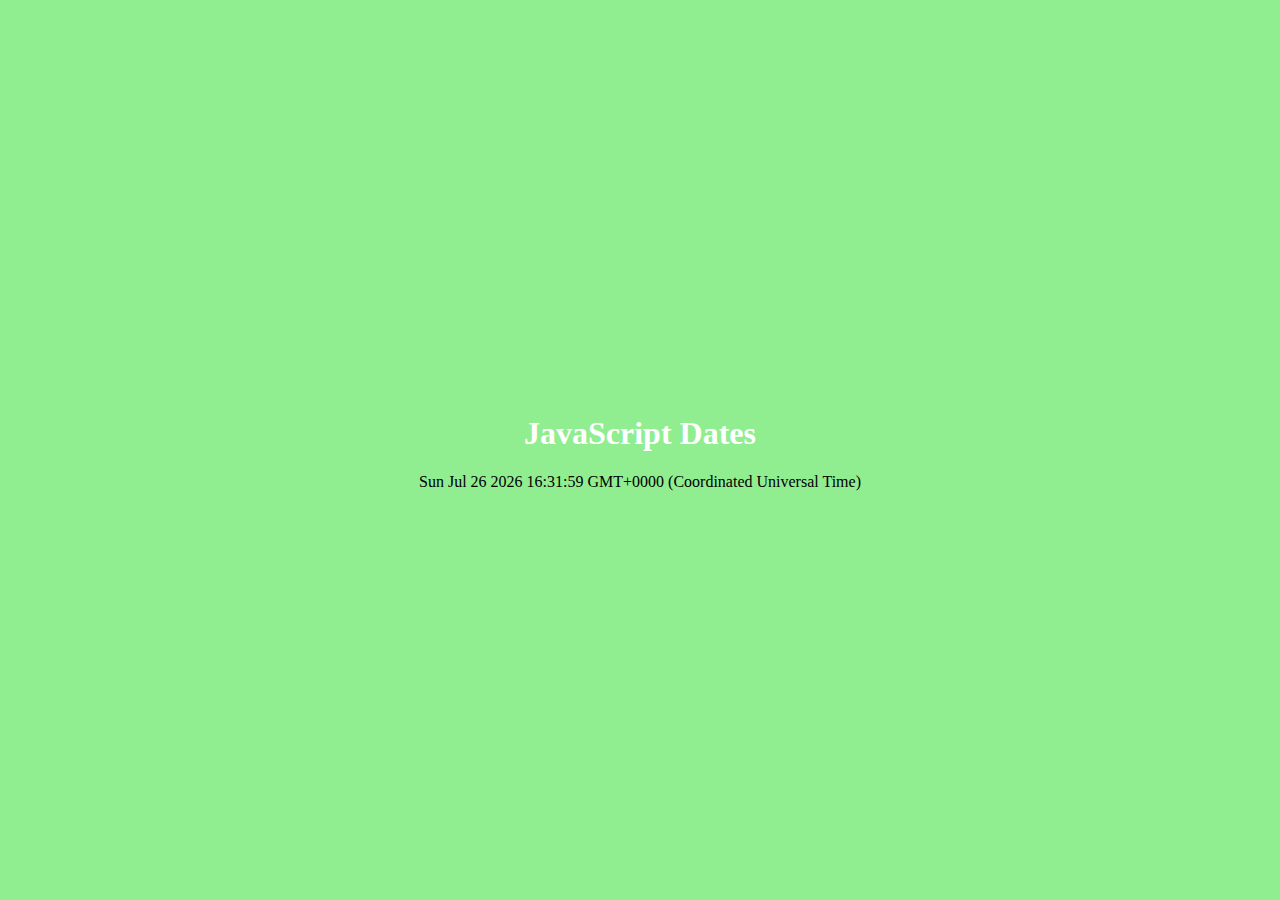
<file: entries/entry11/index.html>
<DOCTYPE html>
    <html lang="en">
    <head>
      <meta charset="utf-8">
      <meta name="viewport" content="width=device-width, initial-scale=1, shrink-to-fit=no">
      <link rel="stylesheet" type="text/css" href="style.css">
      <title>JavaScript Demo</title>
    </head>
    <body>
      <h1>JavaScript Dates</h1>

<p id="demo"></p>
      
  
    

     
      <script src="https://code.jquery.com/jquery-3.6.4.min.js"></script>
       <script type="text/javascript" src="main.js"></script>
      

    </body>
 </html>
</file>
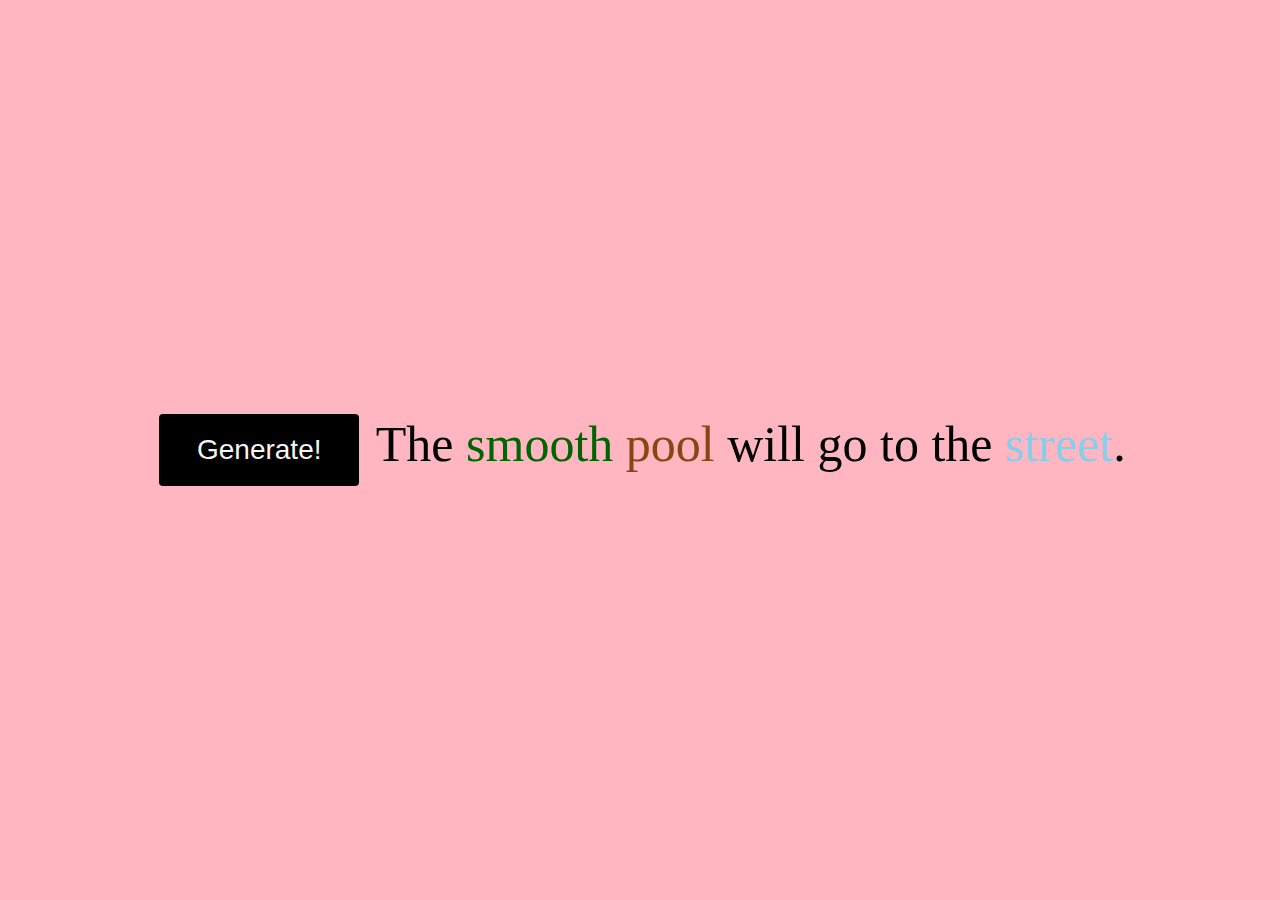
<file: entries/entry9/index.html>
<!DOCTYPE html>
    <html>
    <head>
      <meta charset="utf-8">
      <meta name="viewport" content="width=device-width, initial-scale=1, shrink-to-fit=no">
      <link rel="stylesheet" type="text/css" href="style.css">
      <title>JavaScript Demo</title>
    </head>
    <body>
      
      <section>
          <button class="button" style="vertical-align: middle;">
    <span>Generate!</span>
  </button>
        The <span class="list-one"></span> <span class="list-two"></span> will go to the <span class="list-three"></span>.
      </section>
      <script src="https://code.jquery.com/jquery-3.6.4.min.js"></script>
       <script type="text/javascript" src="main.js"></script>
      

    </body>
 </html>
</file>
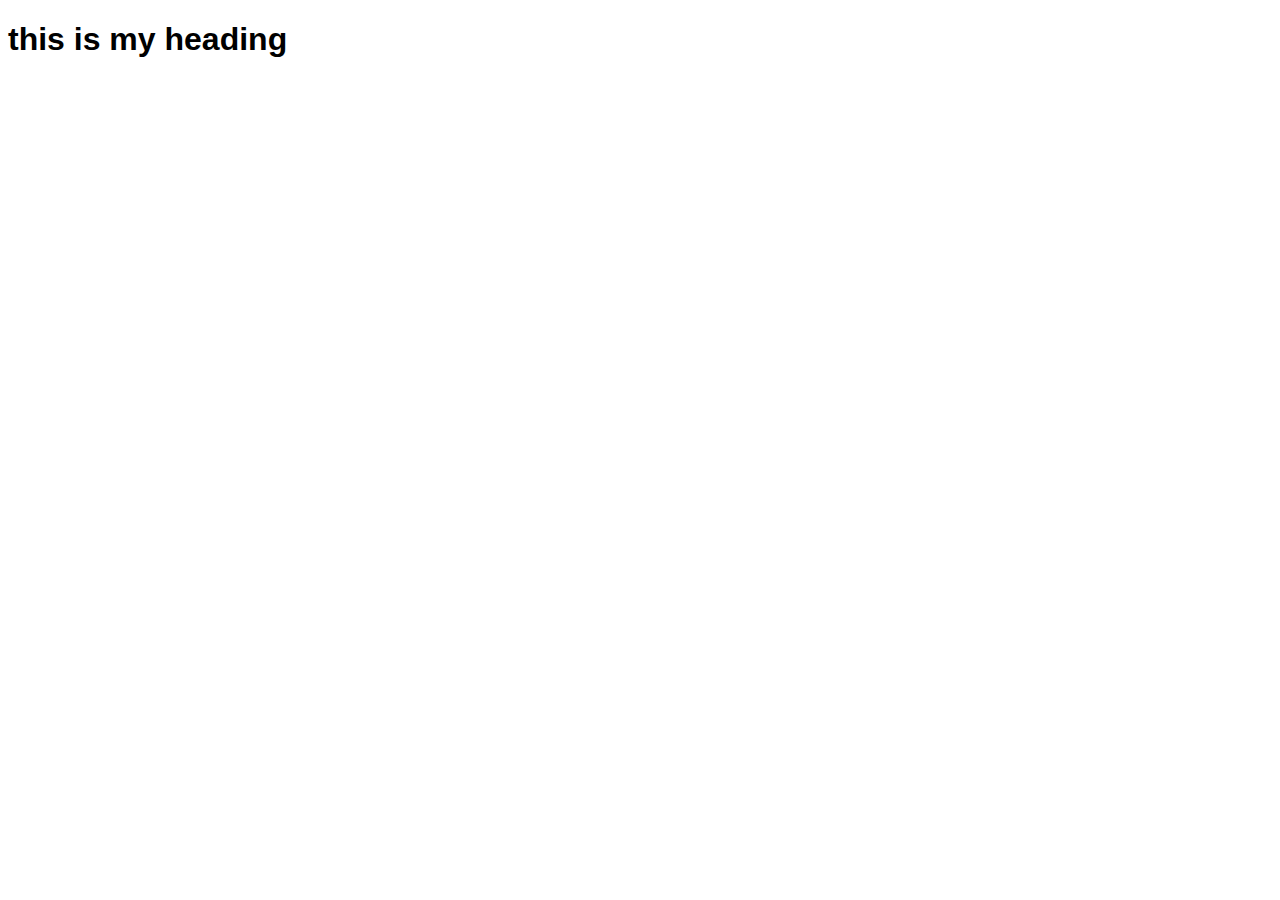
<file: entries/entry2/draft1/index.html>
<!DOCTYPE html>
<html>
<head>
	<meta charset="utf-8">
	<meta name="viewport" content="width=device-width, initial-scale=1">
	<title></title>
	  <link rel="stylesheet" type="text/css" href="style.css">

</head>



<body>
<h1>this is my heading</h1>
</body>
</html>
</file>
<file: entries/entry11/style.css>
body {
    margin: 0;
    overflow: auto;
    background-color: lightgreen;
  display: flex;
  align-items: center;
  justify-content: center;
  height: 100vh;

}

h1 {
  color: white;
  text-align: center;
}
</file>
<file: entries/entry9/style.css>
body {
      margin: 0px;
      overflow: hidden;
      font-size: 50px;
       display: flex;
  align-items: center;
  justify-content: center;
  height: 100vh; 
  background-color: lightpink;
    }

.button {
  display: inline-block;
  border-radius: 4px;
  background-color: black;
  border: none;
  color: whitesmoke;
  text-align: center;
  font-size: 28px;
  padding: 20px;
  width: 200px;
  transition: all 0.5s;
  cursor: pointer;
  margin: 5px;
}

.button span {
  cursor: pointer;
  display: inline-block;
  position: relative;
  transition: 0.5s;
}

.button span:after {
  content: '\00bb';
  position: absolute;
  opacity: 0;
  top: 0;
  right: -20px;
  transition: 0.5s;
}

.button:hover span {
  padding-right: 25px;
}

.button:hover span:after {
  opacity: 1;
  right: 0;
}
    .list-one {
      color: darkgreen;
    }

    .list-two {
      color: saddlebrown;
    }
        
        .list-three {
      color: skyblue;
    }
</file>
<file: entries/entry2/draft1/style.css>
h1 {
	font-family: arial;
}
</file>
